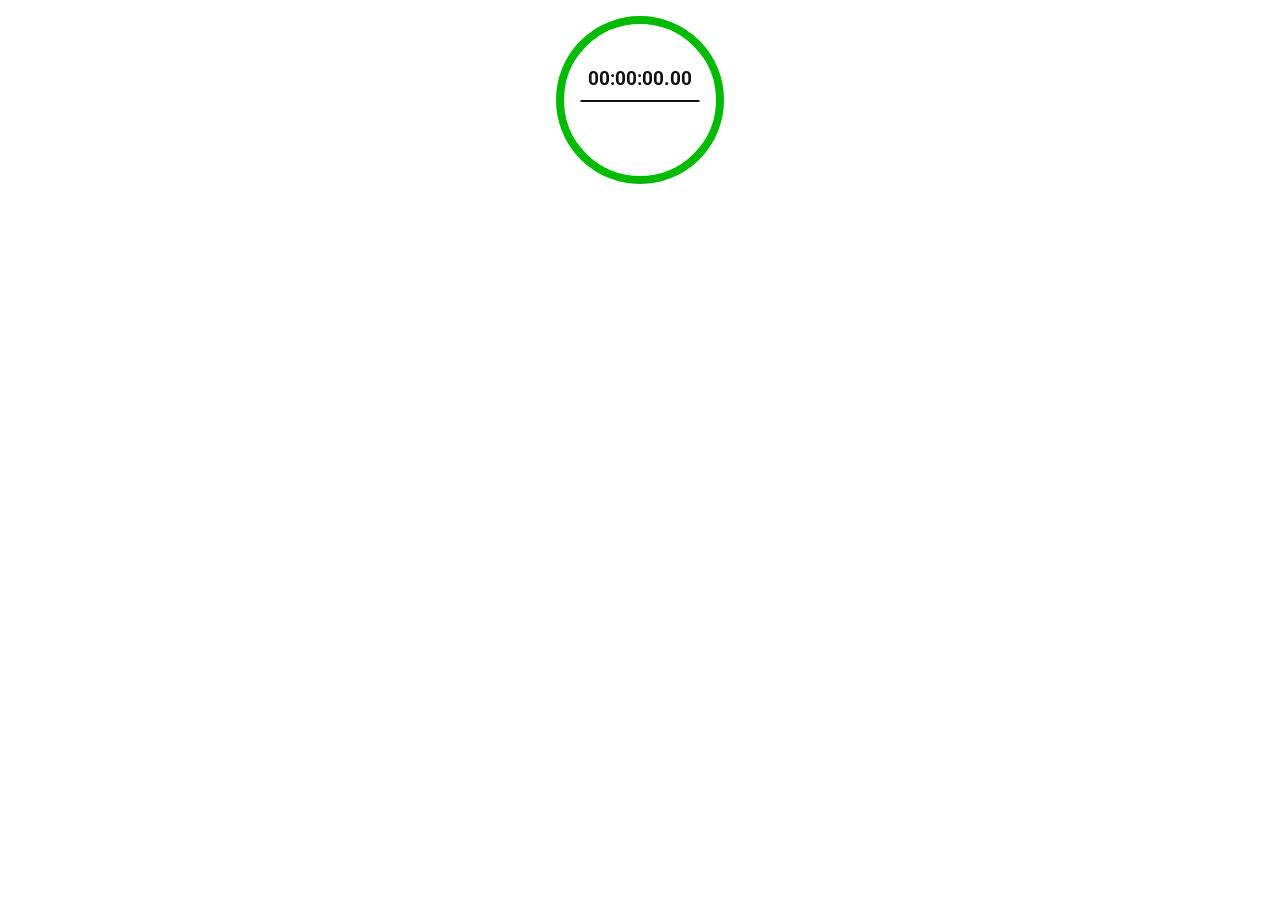
<file: src/index.html>
<!DOCTYPE html>
<html lang="en">

<head>
  <meta charset="UTF-8">
  <meta http-equiv="X-UA-Compatible" content="IE=edge">
  <meta name="viewport" content="width=device-width, initial-scale=1.0">
  <meta name="description" content="Segmented progress bar countdown timer.">
  <meta property="og:description" content="Segmented progress bar countdown timer.">
  <title>timer</title>
  <link rel="icon" href="data:,">
  <link rel="stylesheet" href="css/style.css" />
</head>

<body>
  <div id="timer"></div>
</body>

<script src="js/app.js" type="module"></script>

</html>
</file>
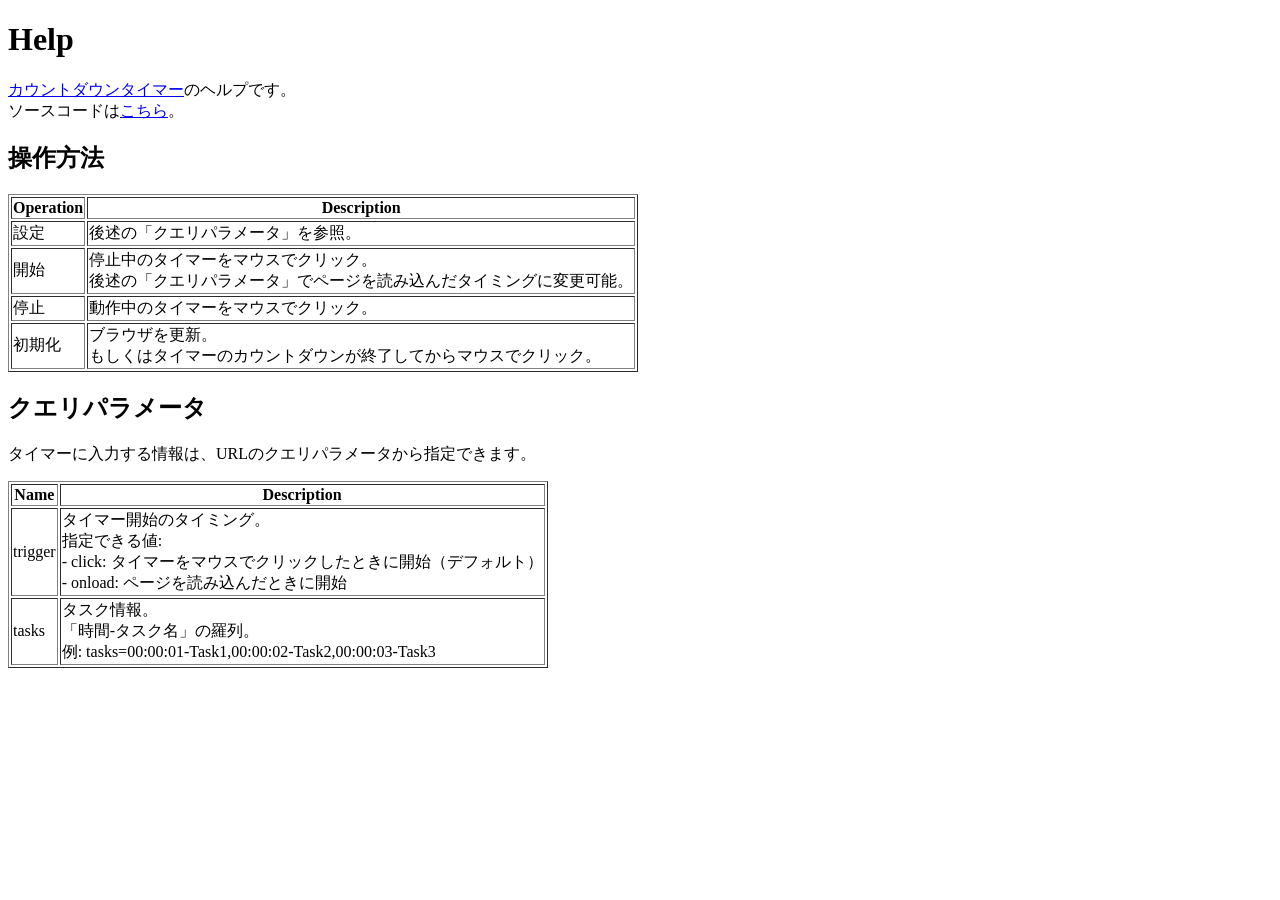
<file: src/help.html>
<!DOCTYPE html>
<html lang="en">

<head>
  <meta charset="UTF-8">
  <meta http-equiv="X-UA-Compatible" content="IE=edge">
  <meta name="viewport" content="width=device-width, initial-scale=1.0">
  <meta name="description" content="カウントダウンタイマーのヘルプです。">
  <title>timer&nbsp;-&nbsp;help</title>
  <link rel="icon" href="data:,">
</head>

<body>
  <h1>Help</h1>
  <p>
    <a href="index.html?trigger=click&tasks=00:00:01-Task1,00:00:02-Task2,00:00:03-Task3"
      target="_blank">カウントダウンタイマー</a>のヘルプです。<br>
    ソースコードは<a href="https://github.com/awrznc/timer" target="_blank">こちら</a>。
  </p>
  <h2>操作方法</h2>
  <table border="1">
    <thead>
      <tr>
        <th scope="col">Operation</th>
        <th scope="col">Description</th>
      </tr>
    </thead>
    <tbody>
      <tr>
        <td>設定</td>
        <td>後述の「クエリパラメータ」を参照。</td>
      </tr>
      <tr>
        <td>開始</td>
        <td>停止中のタイマーをマウスでクリック。<br>後述の「クエリパラメータ」でページを読み込んだタイミングに変更可能。</td>
      </tr>
      <tr>
        <td>停止</td>
        <td>動作中のタイマーをマウスでクリック。</td>
      </tr>
      <tr>
        <td>初期化</td>
        <td>ブラウザを更新。<br>もしくはタイマーのカウントダウンが終了してからマウスでクリック。</td>
      </tr>
    </tbody>
  </table>
  <h2>クエリパラメータ</h2>
  <p>タイマーに入力する情報は、URLのクエリパラメータから指定できます。</p>
  <table border="1">
    <thead>
      <tr>
        <th scope="col">Name</th>
        <th scope="col">Description</th>
      </tr>
    </thead>
    <tbody>
      <tr>
        <td>trigger</td>
        <td>
          タイマー開始のタイミング。<br>
          指定できる値:<br>
          -&nbsp;click:&nbsp;タイマーをマウスでクリックしたときに開始（デフォルト）<br>
          -&nbsp;onload:&nbsp;ページを読み込んだときに開始<br>
        </td>
      </tr>
      <tr>
        <td>tasks</td>
        <td>
          タスク情報。<br>
          「時間-タスク名」の羅列。<br>
          例:&nbsp;tasks=00:00:01-Task1,00:00:02-Task2,00:00:03-Task3
        </td>
      </tr>
    </tbody>
  </table>
</body>

</html>
</file>
<file: src/css/style.css>
@import url('https://fonts.googleapis.com/css2?family=Noto+Sans+JP:wght@700&family=Roboto:ital,wght@0,700;1,700&display=swap');

* {
    font-family: 'Roboto', 'Noto Sans JP';
    font-weight: bold;
}

:root {
    --font-color: #111;
    --circle-back-color: #EEE;
    --circle-front-color: #0B0;
    --background-color: #FFF;
    --background-transparency: 70%;
}

.text {
    fill: var(--font-color);
}

.bar-color-front {
    stroke: var(--circle-front-color);
}

.bar-color-back {
    stroke: var(--circle-back-color);
}

.bar-front {
    stroke-width: 3;
    stroke-linecap: round;
}

.bar-back {
    stroke-width: 3;
    stroke-linecap: round;
}

/* #clock-circle-front {
    stroke-linecap: round;
} */

#clock-main {
    width: 200px;
    top: 0;
    right: 0;
    bottom: 0;
    left: 0;
    margin: auto;
    position: absolute;
}

#clock-background {
    width: 200px;
    border-radius: 12px;
    background-color: color-mix(in srgb, var(--background-color) var(--background-transparency), transparent);
    /* margin: 0 auto; */

    top: 0;
    right: 0;
    bottom: 0;
    left: 0;
    margin: auto;
    position: absolute;
}

.pointer {
    cursor: pointer;
}

.run {
    animation-play-state: running;
}

.pause {
    animation-play-state: paused;
}
</file>
